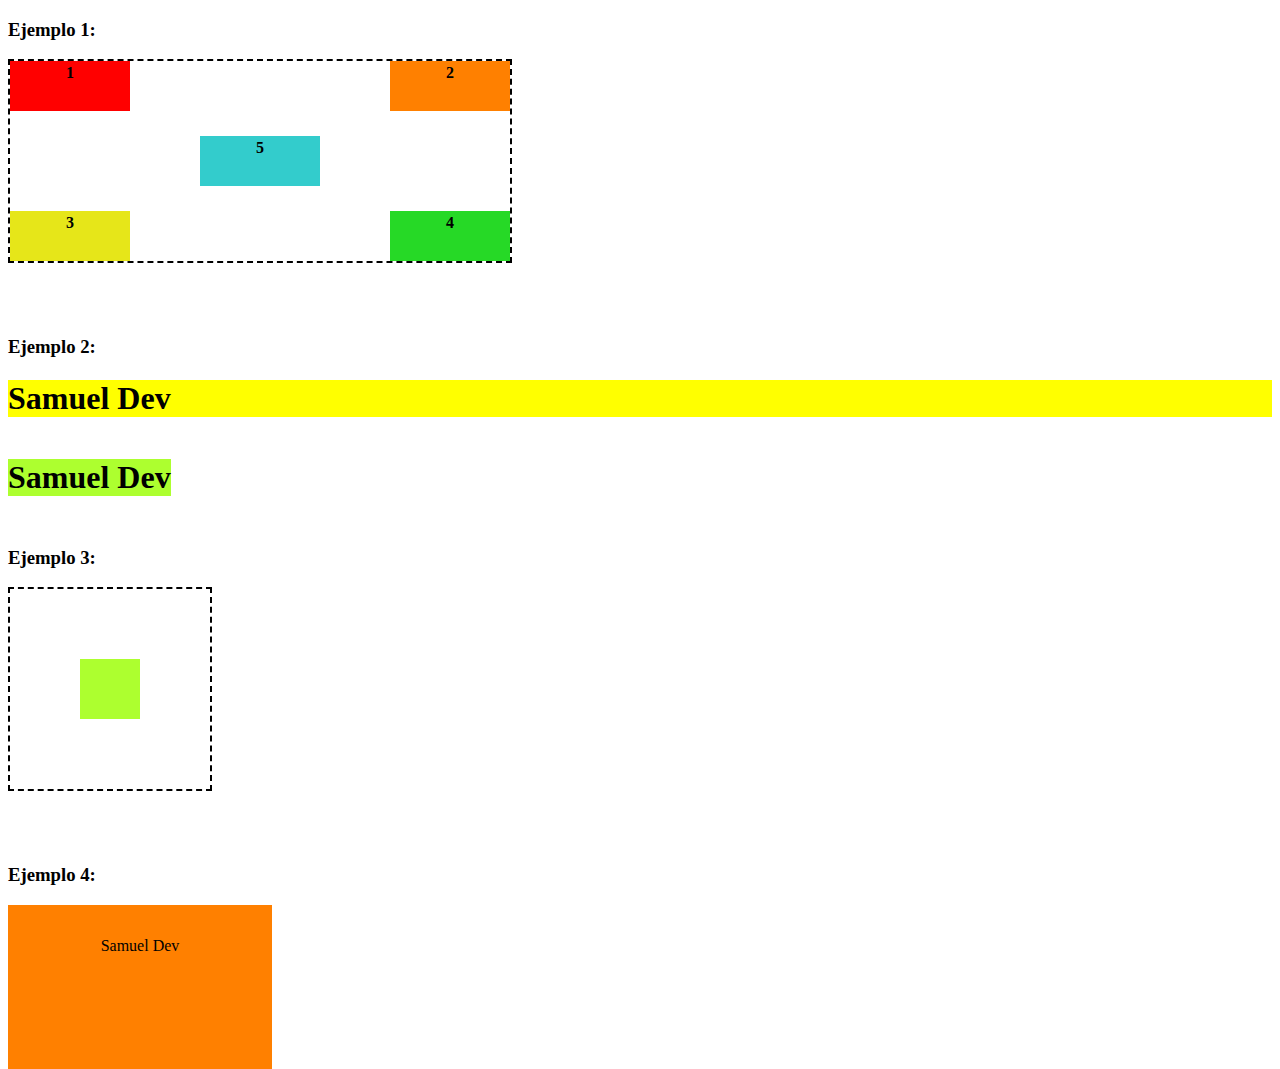
<file: Position_absolute/index.html>
<!DOCTYPE html>
<html lang="en">
<head>
    <meta charset="UTF-8">
    <meta http-equiv="X-UA-Compatible" content="IE=edge">
    <meta name="viewport" content="width=device-width, initial-scale=1.0">
    <title>Posicionamiento absoluto</title>

    <link rel="stylesheet" href="estilo.css">
</head>
<body>
    <h3>Ejemplo 1:</h3>
    <div class="container">
        <div class="box-1">1</div>
        <div class="box-2">2</div>
        <div class="box-3">3</div>
        <div class="box-4">4</div>
        <div class="box-5">5</div>
    </div>

    <br>
    <br>
    <br>
    <h3>Ejemplo 2:</h3>
    <h1 class="title">Samuel Dev</h1>
    <h1 class="title-2">Samuel Dev</h1>

    <br>
    <br>
    <br>
    <br>
    <br>
    <h3>Ejemplo 3:</h3>
    <div class="container-2">
        <div class="box-6"></div>
    </div>

    <br>
    <br>
    <br>
    <h3>Ejemplo 4:</h3>
    <span class="text">Samuel Dev</span>
</body>
</html>
</file>
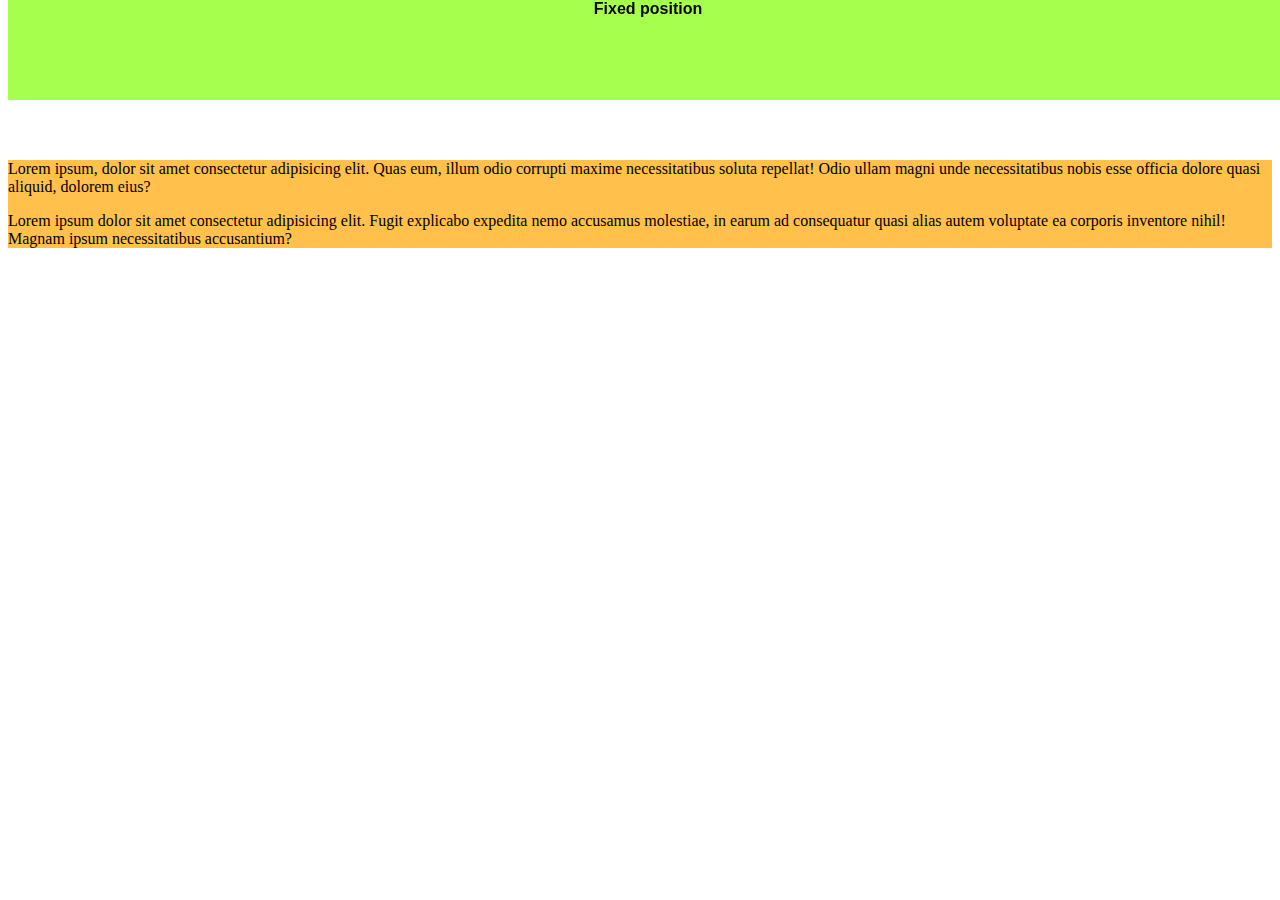
<file: Position_fixed/index.html>
<!DOCTYPE html>
<html lang="en">
<head>
    <meta charset="UTF-8">
    <meta http-equiv="X-UA-Compatible" content="IE=edge">
    <meta name="viewport" content="width=device-width, initial-scale=1.0">
    <title>Posicionamiento fixed</title>

    <link rel="stylesheet" href="estilo.css">
</head>
<body>
    <div class="box-1">Fixed position</div>

    <article class="main">
        <p>
            Lorem ipsum, dolor sit amet consectetur adipisicing elit. Quas eum, illum odio 
            corrupti maxime necessitatibus soluta repellat! Odio ullam magni unde necessitatibus 
            nobis esse officia dolore quasi aliquid, dolorem eius?
        </p>

        <p>
            Lorem ipsum dolor sit amet consectetur adipisicing elit. Fugit explicabo expedita 
            nemo accusamus molestiae, in earum ad consequatur quasi alias autem voluptate ea 
            corporis inventore nihil! Magnam ipsum necessitatibus accusantium?
        </p>
    </article>
</body>
</html>
</file>
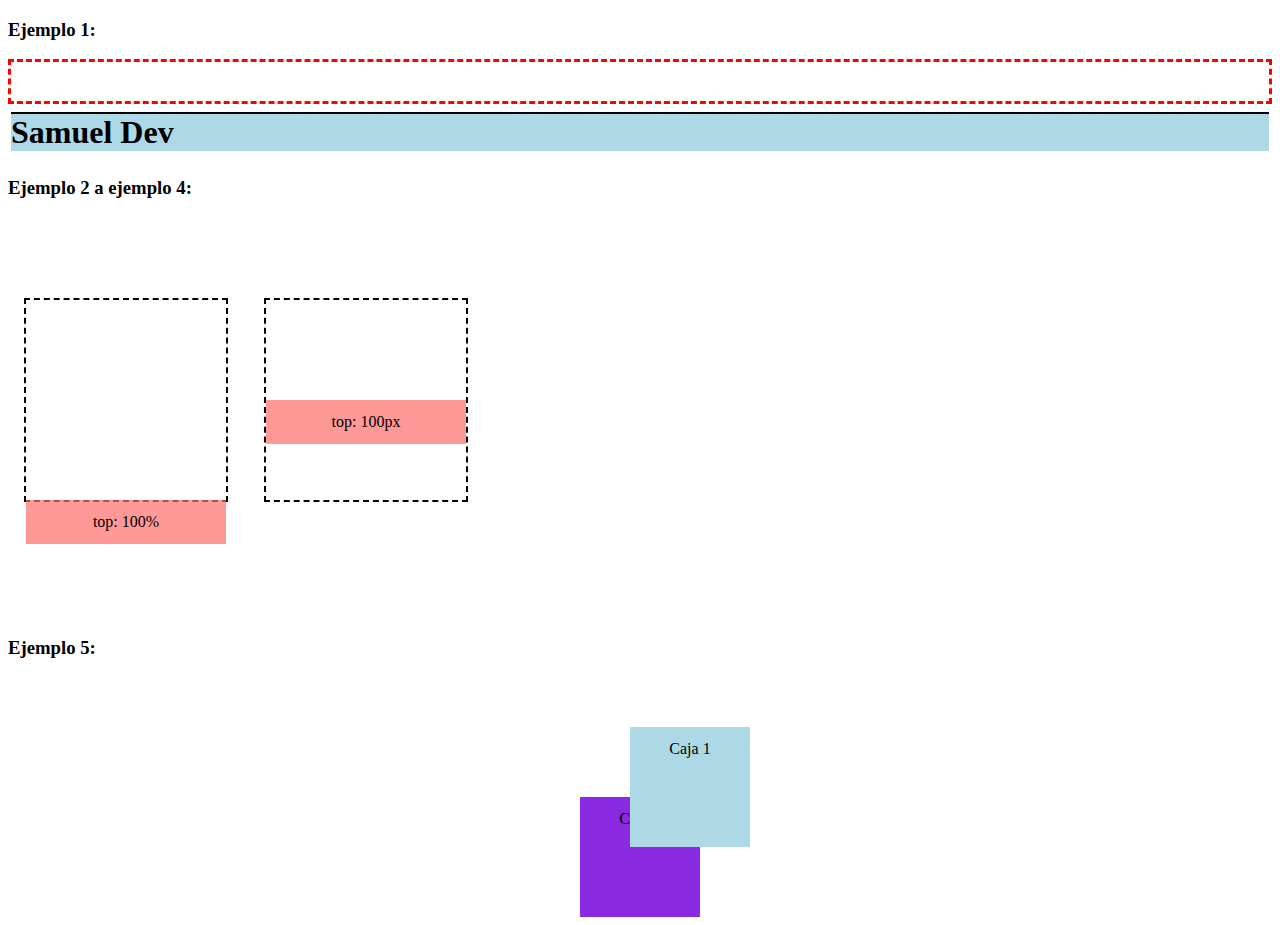
<file: Position_relative/index.html>
<!DOCTYPE html>
<html lang="en">
<head>
    <meta charset="UTF-8">
    <meta http-equiv="X-UA-Compatible" content="IE=edge">
    <meta name="viewport" content="width=device-width, initial-scale=1.0">
    <title>Posicionamiento relativo</title>

    <link rel="stylesheet" href="estilo.css">
</head>
<body>
    <h3>Ejemplo 1:</h3>
    <article>
        <h1>Samuel Dev</h1>
    </article>
    
    <br>
    <br>
    <br>
    <h3>Ejemplo 2 a ejemplo 4:</h3>
    <section class="context">
        <div class="box-1">top: 100%</div>
    </section>
    <section class="context">
        <div class="box-2">top: 100px</div>
    </section>

    <br>
    <br>
    <br>
    <h3>Ejemplo 5:</h3>
    <div class="box-11">Caja 1</div>
    <div class="box-22">Caja 2</div>
</body>
</html>
</file>
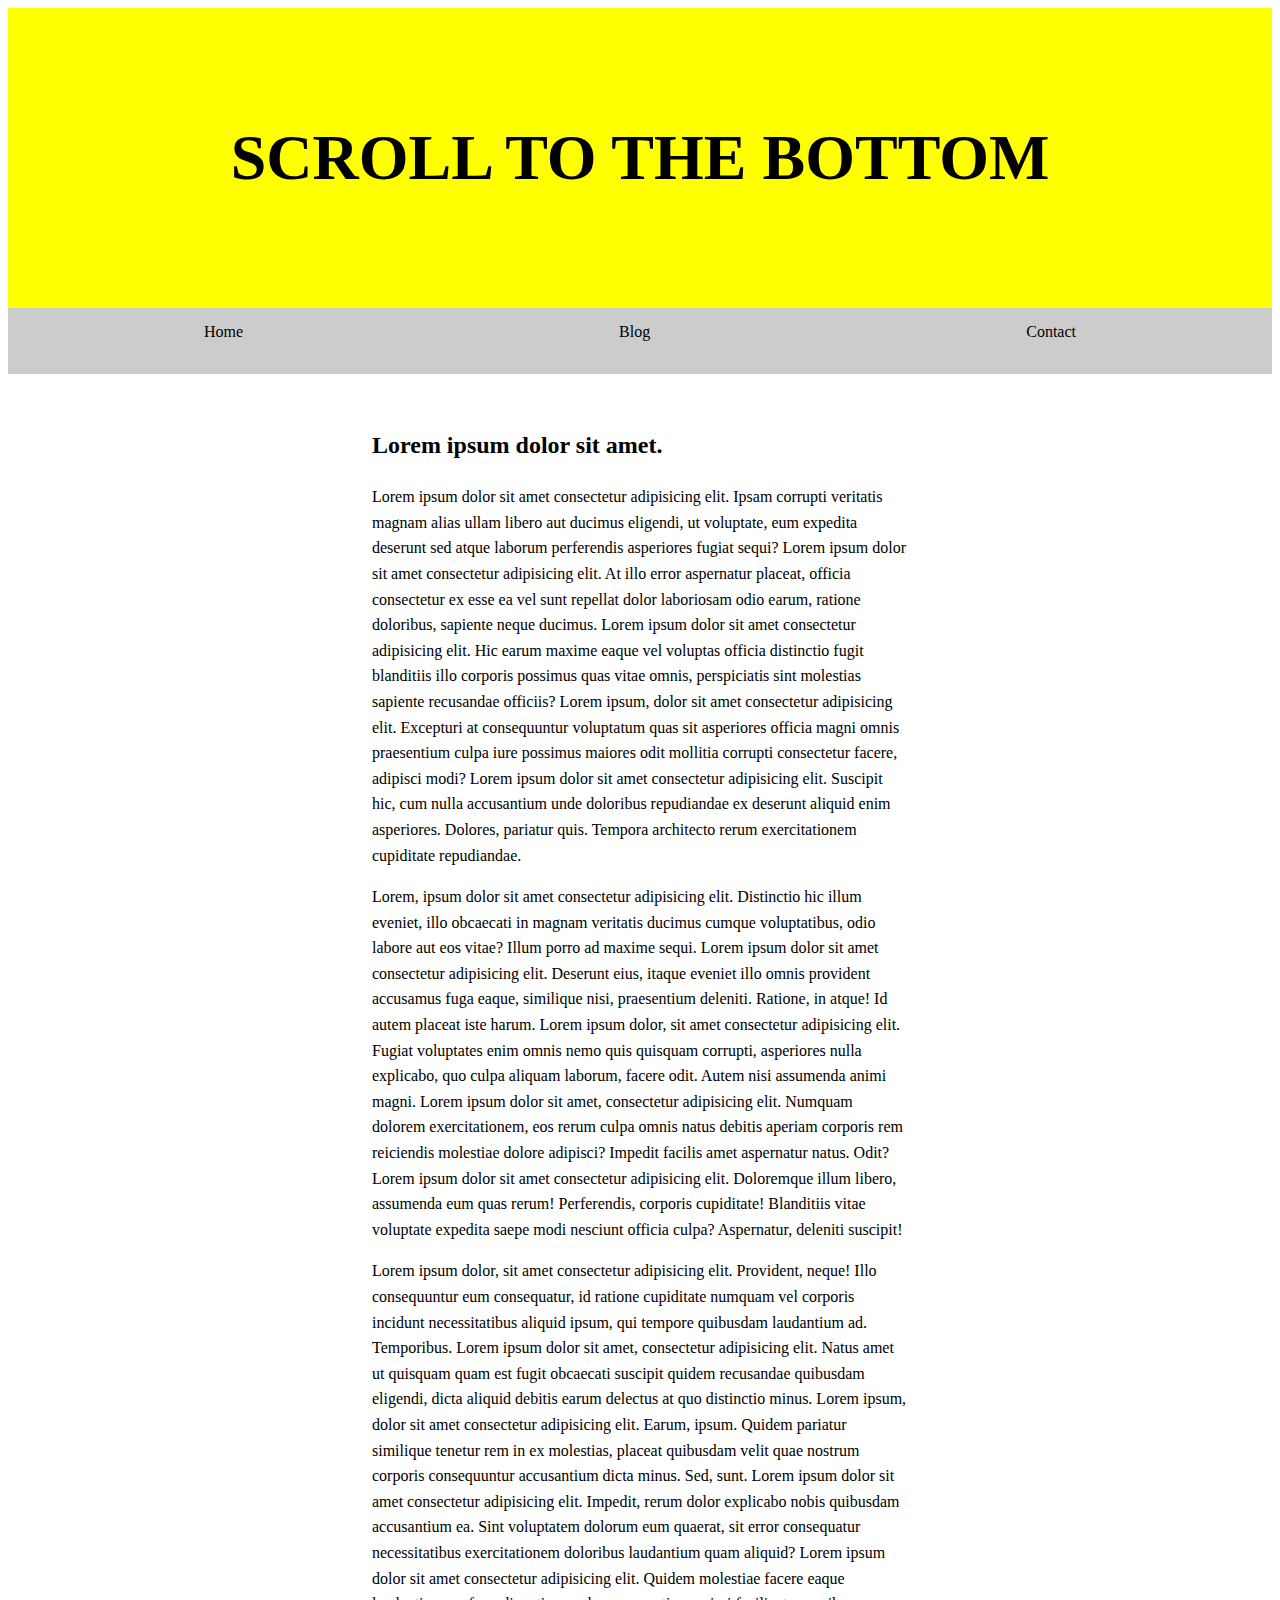
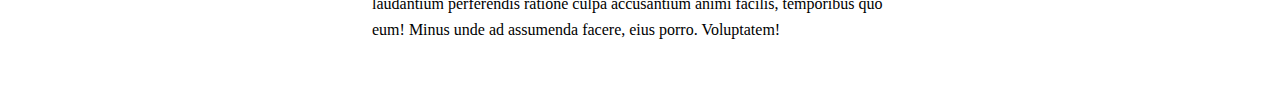
<file: Position_sticky/Ejemplo_1/index.html>
<!DOCTYPE html>
<html lang="en">
<head>
    <meta charset="UTF-8">
    <meta http-equiv="X-UA-Compatible" content="IE=edge">
    <meta name="viewport" content="width=device-width, initial-scale=1.0">
    <title>Posicionamiento sticky - Ejemplo 1</title>

    <link rel="stylesheet" href="estilo.css">
</head>
<body>
    <div class="slider">SCROLL TO THE BOTTOM</div>
    <!--header class="header"-->
        <nav class="nav">
            <ul>
                <li>Home</li>
                <li>Blog</li>
                <li>Contact</li>
            </ul>
        </nav>
    <!--/header-->
    <div class="container">
        <article>
            <h2 class="title">Lorem ipsum dolor sit amet.</h2>
            <p>
                Lorem ipsum dolor sit amet consectetur adipisicing elit. Ipsam corrupti 
                veritatis magnam alias ullam libero aut ducimus eligendi, ut voluptate, 
                eum expedita deserunt sed atque laborum perferendis asperiores fugiat 
                sequi?
                Lorem ipsum dolor sit amet consectetur adipisicing elit. At illo error 
                aspernatur placeat, officia consectetur ex esse ea vel sunt repellat 
                dolor laboriosam odio earum, ratione doloribus, sapiente neque ducimus.
                Lorem ipsum dolor sit amet consectetur adipisicing elit. Hic earum maxime 
                eaque vel voluptas officia distinctio fugit blanditiis illo corporis possimus 
                quas vitae omnis, perspiciatis sint molestias sapiente recusandae officiis?
                Lorem ipsum, dolor sit amet consectetur adipisicing elit. Excepturi at consequuntur 
                voluptatum quas sit asperiores officia magni omnis praesentium culpa iure possimus 
                maiores odit mollitia corrupti consectetur facere, adipisci modi?
                Lorem ipsum dolor sit amet consectetur adipisicing elit. Suscipit hic, cum nulla 
                accusantium unde doloribus repudiandae ex deserunt aliquid enim asperiores. 
                Dolores, pariatur quis. Tempora architecto rerum exercitationem cupiditate repudiandae.
            </p>
            <p>
                Lorem, ipsum dolor sit amet consectetur adipisicing elit. Distinctio hic 
                illum eveniet, illo obcaecati in magnam veritatis ducimus cumque 
                voluptatibus, odio labore aut eos vitae? Illum porro ad maxime sequi.
                Lorem ipsum dolor sit amet consectetur adipisicing elit. Deserunt eius, 
                itaque eveniet illo omnis provident accusamus fuga eaque, similique nisi, 
                praesentium deleniti. Ratione, in atque! Id autem placeat iste harum.
                Lorem ipsum dolor, sit amet consectetur adipisicing elit. Fugiat voluptates 
                enim omnis nemo quis quisquam corrupti, asperiores nulla explicabo, quo 
                culpa aliquam laborum, facere odit. Autem nisi assumenda animi magni.
                Lorem ipsum dolor sit amet, consectetur adipisicing elit. Numquam dolorem 
                exercitationem, eos rerum culpa omnis natus debitis aperiam corporis rem 
                reiciendis molestiae dolore adipisci? Impedit facilis amet aspernatur natus. Odit?
                Lorem ipsum dolor sit amet consectetur adipisicing elit. Doloremque illum libero, 
                assumenda eum quas rerum! Perferendis, corporis cupiditate! Blanditiis vitae 
                voluptate expedita saepe modi nesciunt officia culpa? Aspernatur, deleniti suscipit!
            </p>
            <p>
                Lorem ipsum dolor, sit amet consectetur adipisicing elit. Provident, 
                neque! Illo consequuntur eum consequatur, id ratione cupiditate numquam 
                vel corporis incidunt necessitatibus aliquid ipsum, qui tempore quibusdam 
                laudantium ad. Temporibus.
                Lorem ipsum dolor sit amet, consectetur adipisicing elit. Natus amet ut 
                quisquam quam est fugit obcaecati suscipit quidem recusandae quibusdam 
                eligendi, dicta aliquid debitis earum delectus at quo distinctio minus.
                Lorem ipsum, dolor sit amet consectetur adipisicing elit. Earum, ipsum. 
                Quidem pariatur similique tenetur rem in ex molestias, placeat quibusdam 
                velit quae nostrum corporis consequuntur accusantium dicta minus. Sed, sunt.
                Lorem ipsum dolor sit amet consectetur adipisicing elit. Impedit, rerum 
                dolor explicabo nobis quibusdam accusantium ea. Sint voluptatem dolorum eum 
                quaerat, sit error consequatur necessitatibus exercitationem doloribus 
                laudantium quam aliquid?
                Lorem ipsum dolor sit amet consectetur adipisicing elit. Quidem molestiae 
                facere eaque laudantium perferendis ratione culpa accusantium animi facilis, 
                temporibus quo eum! Minus unde ad assumenda facere, eius porro. Voluptatem!
            </p>
        </article>
    </div>
</body>
</html>
</file>
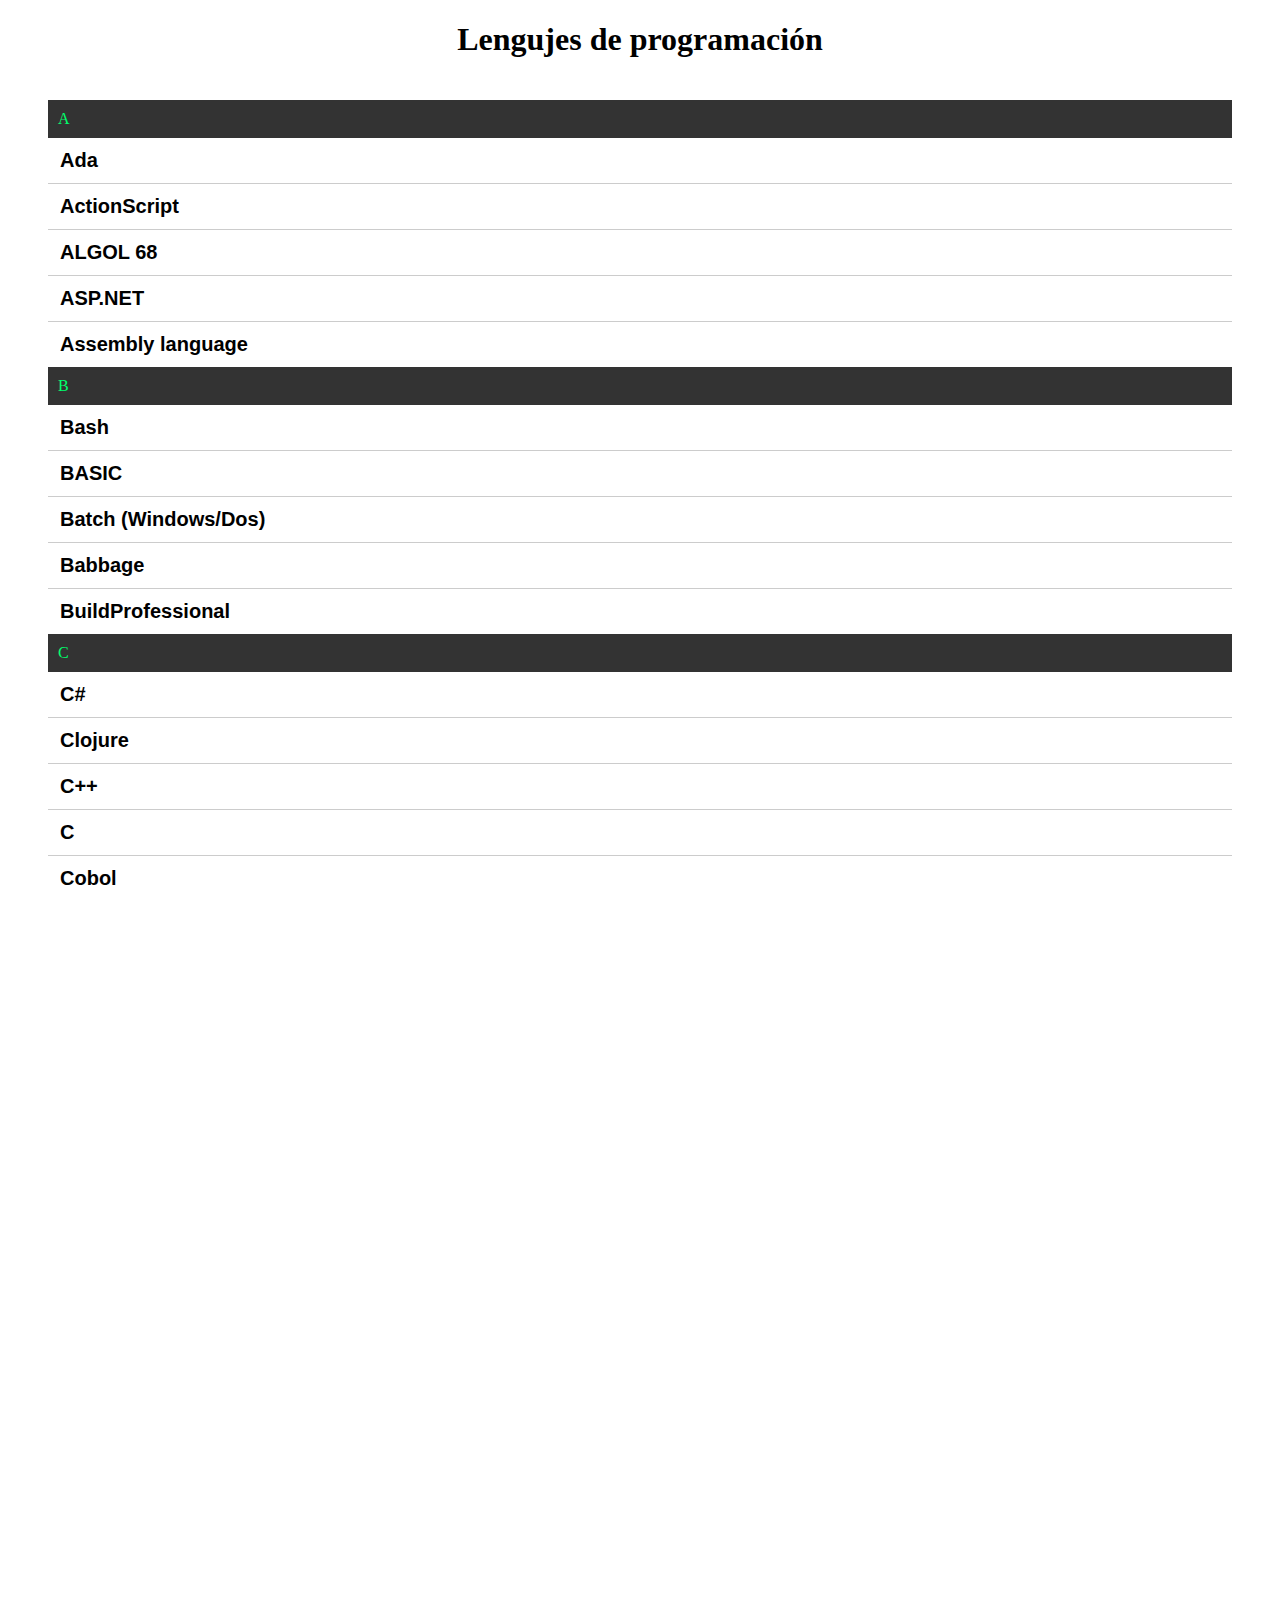
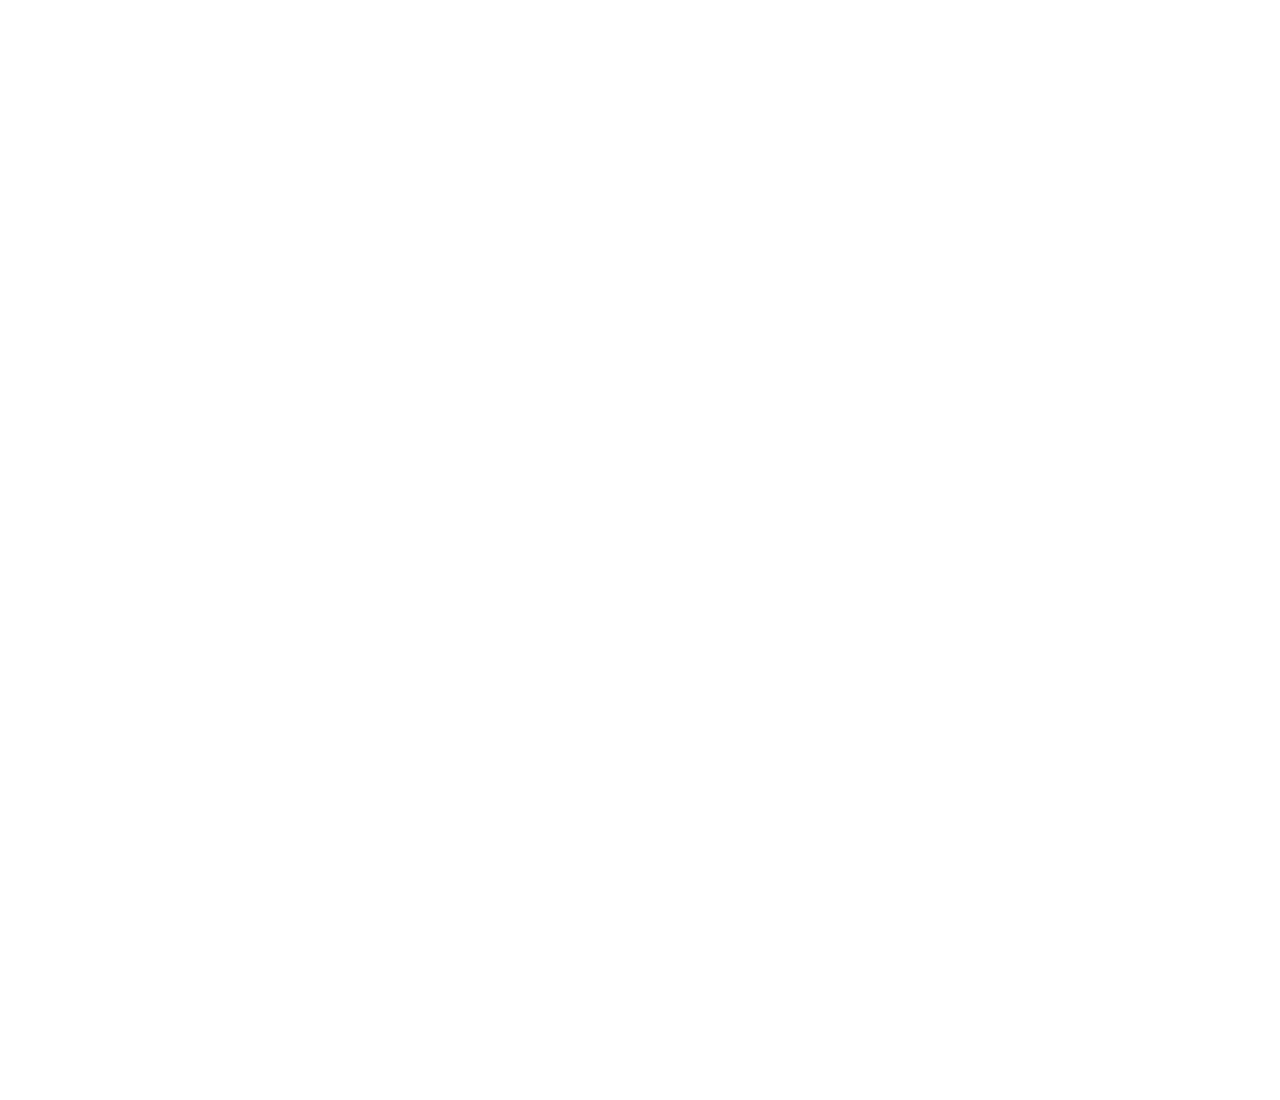
<file: Position_sticky/Ejemplo_2/index.html>
<!DOCTYPE html>
<html lang="en">
<head>
    <meta charset="UTF-8">
    <meta http-equiv="X-UA-Compatible" content="IE=edge">
    <meta name="viewport" content="width=device-width, initial-scale=1.0">
    <title>Posicionamiento sticky - Ejemplo 2</title>

    <link rel="stylesheet" href="estilo.css">
</head>
<body>
    <h1 class="title">Lengujes de programación</h1>
    <!-- <dl> representa una lista de descripción -->
    <dl class="list">
        <div class="list-group">
            <!-- <dt> representa una lista de grupos de términos -->
            <dt class="list-header">A</dt>
            <!-- un elemento <dd> representa la descripción para cada término  -->
            <dd>Ada</dd>
            <dd>ActionScript</dd>
            <dd>ALGOL 68</dd>
            <dd>ASP.NET</dd>
            <dd>Assembly language</dd>
        </div>
        <div class="list-group">
            <dt class="list-header">B</dt>
            <dd>Bash</dd>
            <dd>BASIC</dd>
            <dd>Batch (Windows/Dos)</dd>
            <dd>Babbage</dd>
            <dd>BuildProfessional</dd>
        </div>
        <div class="list-group">
            <dt class="list-header">C</dt>
            <dd>C#</dd>
            <dd>Clojure</dd>
            <dd>C++</dd>
            <dd>C</dd>
            <dd>Cobol</dd>
        </div>
    </dl>
</body>
</html>
</file>
<file: Position_absolute/estilo.css>
.container {
    position: relative;
    width: 500px; /*Establecemos un ancho de 500px para este elemento*/
    height: 200px; /*Establecemos un alto de 200px para este elemento*/
    border: 2px dashed black; /* Establecemos un borde discontinuo (dashed) de 2 px */
}

/*Seleccionamos los elementos cuya clase comienza con "box", esto es, estamos usando
un selector de atributo.
Para saber más sobre Selectores de atritutos ver:
https://developer.mozilla.org/en-US/docs/Web/CSS/Attribute_selectors
*/
[class^="box"] {
    width: 120px; /* Para cada elemento establecemos un ancho de 120 px */
    height: 50px; /* También establecemos un alto de 50px */
    font-weight: bold; /*Además, colocamos un peso de fuente de negrita (bold)*/
    line-height: 1.5; /* Ahora fijamos una altura de 1.5 */
    text-align: center; /*Y finalmente configuramos la alineación del texto (centrado)*/
}

.box-1 {
    position: absolute;
    background-color: hsl(0deg, 100%, 50%);
}

.box-2 {
    position: absolute;
    /*
    Movemos este elemento 0 unidades desde la parte superior (de su ancestro posicionado 
    mas cercano) hacia la inferior.
    */
    top: 0; 
    /*
    Movemos este elemento 0 unidades desde la parte derecha (de su ancestro posicionado
    mas cercano) hacia la izquierda
    */
    right: 0;
    background-color: hsl(30deg, 100%, 50%);
}

.box-3 {
    position: absolute;
    /*
    Movemos este elemento 0 unidades desde la parte inferior (de su ancestro posicionado
    mas cercano) hacia la superior
    */
    bottom: 0;
    /*
    Movemos este elemento 0 unidades desde la parte izquierda (de su ancestro posicionado
    mas cercano) hacia la derecha
    */
    left: 0;
    background-color: hsl(60deg, 80%, 50%);
}

.box-4 {
    position: absolute;
    /*
    Movemos este elemento 0 unidades desde la parte inferior (de su ancestro posicionado
    mas cercano) hacia la superior
    */
    bottom: 0;
    /*
    Movemos este elemento 0 unidades desde la parte derecha (de su ancestro posicionado
    mas cercano) hacia la izquierda
    */
    right: 0;
    background-color: hsl(120deg, 70%, 50%);
}

.box-5 {
    position: absolute;
    /*
    Al colocar las 4 propiedades (top, bottom, right, left) en un valor de 0 y además
    colocar un margen con valor de auto (el navegador seleccionará un valor de margen 
    adecuado para los 4 lados del elemento) entonces podemos centrar este elemento 
    en su contenedor (div cuya clase es container).
    */
    top: 0;
    left: 0;
    right: 0;
    bottom: 0;
    margin: auto;
    background-color: hsl(180, 60%, 50%);
}

/*
Agregamos color de fondo al elemento h1 para poder visualizar que es un elemento de bloque
y por lo tanto, ocupa todo el ancho de la página si no se ha establecido algun tipo
de posicionamiento.
*/
.title {
    background-color: yellow;
}

/*
Para position: absolute, si un elemento no tiene dimensiones declaradas, sus dimensiones 
se ajustan al contenido.
Sabemos que un elemento h1 es un elemento de bloque lo que quiere decir que por defecto 
ocupa todo el ancho de la pagina, pero al agregar la declaración position: absolute ya no 
ocupara el 100% de la página sino que va a ser lo que ocupe el texto en su interior:
*/
.title-2 {
    position: absolute;
    background-color: greenyellow;
}

.container-2 {
    position: relative;
    width: 200px;
    height: 200px;
    border: 2px dashed black;
}

.box-6 {
    position: absolute;
    /*
    Movemos este elemento en una cantidad del 50% del alto de su contendor desde la parte 
    superior (de su ancestro posicionado mas cercano) hacia la inferior
    */
    top: 50%;
    /*
    Movemos este elemento en una cantidad del 50% del ancho de su contendor desde la parte 
    izquierda (de su ancestro posicionado mas cercano) hacia la derecha
    */
    left: 50%;
    /*
    Con translate(x, y) reposicionamos este elemento tanto en la coordenda X como en la 
    cordenada Y. En este caso en una cantidad del -50% (en ambas direcciones) del tamaño de 
    su contenedor.
    En conclusión, movemos este elemento un 50% en direcciones positivas y luego 
    en direcciones negativas con el objetivo de centrarlo al interior de su contenedor.
    */
    transform: translate(-50%, -50%);
    width: 60px; /*Establecemos un ancho de 60px para este elemento*/
    height: 60px; /*Establecemos un alto de 60px para este elemento*/
    background-color: greenyellow;
}

/*
Sabemos que los elementos en línea no admiten dimensiones (width, height) solo ocupan lo 
que tengan en su contenido, por lo tanto no podemos cambiar su tamaño a menos que se 
cambie su comportamiento agregando la declaración display: block o display: inline-block.
En este ejemplo tenemos un elemento <span></span> que por defecto es un elemento inline, 
no vamos a colocar la propiedad display solo la declaración position: absolute y solo con 
esto podemos cambiar el tamaño del elemento.
*/
.text {
    position: absolute;
    width: 200px;
    height: 100px;
    padding: 2em;
    text-align: center;
    background-color: hsl(30deg, 100%, 50%);
}

/*
En resumen, con position: absolute sucede lo siguiente:
1. El elemento que está posicionado de esta manera pierde su espacio en el flujo normal, 
todo el espacio que se tuviera considerado para ese elemento desaparece.
2. Las dimensiones del elemento se adaptan al contenido, excepto si defines width y height.  
3. Las propiedades top, right, bottom y left se establecen de acuerdo al ancestro más 
cercano que esté posicionado.
*/
</file>
<file: Position_fixed/estilo.css>
/*
Nota: La explicación para este tipo de posicionamiento (fixed) fue realizada por mi 
mismo pero tomando en cuenta el tutorial de Lupita Code y el tutorial de EDteam de
este mismo tema.
*/

.box-1 {
    position: fixed;
    font-family: sans-serif; /*Establecemos un nombre de familia generico para esta caja*/
    font-weight: bold; /*Establecemos un peso de la fuente en negrita*/
    text-align: center; /*Establecemos la alineación horizontal del texto*/
    width: 100%; /*Establecemos un ancho del 100% del viewport para este elemento*/
    height: 100px;
    /*
    Con un valor de 0 para top y un valor de fixed para position fijamos este elemento
    en la parte superior del viewport
    */
    top: 0; 
    background-color: rgba(127, 255, 0, 0.7);
}

/*
Con position fixed el elemento box-1 pierde su espacio en el flujo y por tanto el 
siguiente elemento en el flujo (el contendor de los párrafos) no se colocará debajo de el 
si no que que estará detrás de box-1, para solucionar esto agregamos la propiedad 
padding-top o bien margin-top al contenedor de los párrafos.
La propiedad margin-top establece el área de margen en la parte superior de un 
elemento. Un valor positivo lo ubica más lejos de sus vecinos.
En este caso alejamos al contendor de los párrafos en una cantidad de 10 veces el
tamaño de fuente del padre (10em).
*/
.main {
    margin-top: 10em;
    background-color: rgb(255, 165, 0, 0.7);
}

/*
En resumen, con position: relative sucede lo siguiente:
1. El elemento es posicionado respecto al viewport.
2. El elemento no conserva su espacio en el flujo, todo el espacio que se tuviera 
considerado para ese elemento desaparece.
3. Los elementos posicionados de forma fija no pueden moverse de su lugar y se colocan 
encima de otros elementos.
4. El elemento se queda en el lugar que le has indicado, esto quiere decir que cuando 
el usuario hace scroll en el sitio web el elemento se queda fijo o "pegado" de ahí 
el nombre. 
*/
</file>
<file: Position_relative/estilo.css>
/* 
Los elementos comenzaran a pintarse desde la esquina superior izquierda del elemento 
padre (0 x 0).
*/

/****************** Ejemplo 1: *********************/
article { /* Contexto */
    border: 3px dashed red;
}

h1 { /* Elemento */
    position: relative;
    top: 50px; /* Movemos el elemento h1 en relación a la parte superior (top) (desde arriba hacia abajo) */
    border-top: 2px solid black;
    margin: 0;
    background-color: lightblue;
}

/************************* Ejemplo 2 a ejemplo 4: *********************************/
.context {
    /*
        Con inline-block el elemento genera un cuadro de elemento de bloque que fluirá con el 
        contenido circundante como si fuera un único cuadro en línea.
        Lo anterior se puede entender como sigue: el elemento seleccionado se debe comportar
        como un elemento en línea (de izquierda a derecha) pero con la diferencia de que
        se genera un cuadro de elemento que permite establecer un ancho y un alto así como
        márgenes y rellenos superior e inferior.
        Para saber más sobre el valor inline-block ver: 
        https://www.w3schools.com/css/css_inline-block.asp
        https://developer.mozilla.org/en-US/docs/Web/CSS/display-legacy
    */
    display: inline-block; 
    width: 200px;
    height: 200px;
    margin: 5em 1em; /* Establecemos margenes en el siguiente orden:  Arriba(5em) y Derecha (1em)*/
    border: 2px dashed black; /* Establecemos un borde discontinuo (dashed) de 2 px */
}

div {
    /*
    El relleno (padding) de un elemento es el espacio entre su contenido y su borde.
    En este caso, establecemos un relleno de 10px
    */
    padding: 10px;
    font-size: 1rem;
    /*
    La propiedad CSS line-height establece la altura de un cuadro de línea. Se usa 
    comúnmente para establecer la distancia entre líneas de texto.
    Cuando se establecen valores sin unidades, se utiliza este número multiplicado por el 
    tamaño de fuente del elemento (1rem).
    Para saber más sobre esta propiedad ver: 
    https://developer.mozilla.org/en-US/docs/Web/CSS/line-height

    Nota 1: Un cuadro de línea es el área rectangular que contiene las cajas (elementos HTML) 
    que forman una línea.
    Ver: https://www.w3.org/TR/2002/WD-css3-linebox-20020515/#LineBox
    Nota 2: rem significa «el tamaño de letra del elemento raíz>> (<html>).
    Ver: https://developer.mozilla.org/en-US/docs/Learn/CSS/Building_blocks/Values_and_units

    En resumen, se establece una altura de 1.5 rem en cada div que se ha colocado
    dentro de cada elemento <section>
    */
    line-height: 1.5;
    text-align: center;
    background-color: rgba(255, 110, 108, 0.7);
}

.box-1 {
    position: relative;
    /* 
        Movemos el elemento box-1 (un div) en relación a la parte superior (top) (desde
        arriba hacia abajo).
        Los porcentajes se basan en el tamaño de su contenedor padre, en este caso en la
        altura de su contenedor padre.
        Es conclusión, movemos este elemento en relación a la parte superior del contenedor
        pero tomando en cuenta su altura, esto es, la altura del padre debe tener un alto
        declarado para poder mover este elemento en determinado porcentaje. Lo anterior 
        solo aplica para top y bottom. 
        En caso de querer usar la propiedad left o right y querer mover el elemento en
        cierto porcentaje, no es necesario declarar un ancho (width) para el contenedor.
    */
    top: 100%;
}

.box-2 {
    position: relative;
    /*
    Movemos el elemento box-2 en relación a la parte superior (top) (desde
    arriba hacia abajo) del contenedor, la cantidad en que los movemos es 100px
    */
    top: 100px; 
}

/************************* Ejemplo 5: *********************************/
.box-11,
.box-22 {
    /*
    Establecemos un ancho (width) y un alto (height) de 100px para cada uno de los div
    cuya clase es box-11 y box-22.
    También establecemos la propiedad margin con el valor de auto para que el navegador 
    selecciona un margen adecuado en cada elemento div.
    Además, centramos el texto en cada elemento
    */
    width: 100px;
    height: 100px;
    margin: auto;
    text-align: center;
}

.box-11 {
    position: relative;
    top: 50px; /* Movemos el elemento div (box-11) en relación a la parte superior (top) (desde arriba hacia abajo)*/
    left: 50px; /* También movemos este elemento en relación a la parte izquierda (desde la izquierda hacia la derecha) */
    z-index: 10; /* Por último, movemos este elemento 10 unidades en el eje z, esto hará que la caja 1 se dibuje por encima de la caja 2 */
    background-color: lightblue;
}

.box-22 {
    position: relative;
    background-color: blueviolet;
}

/*
En resumen, con position: relative sucede lo siguiente:
1. El elemento es posicionado en relación a su posición normal.
2. Al posicionar el elemento como relativo se habilitan las propiedades top, right, bottom, left y z-index.
3. Al mover el elemento se conserva su espacio reservado.
4. El contenido de elementos posicionados de forma relativa pueden moverse y superponerse 
sobre otros elementos.
5. Si los valores de top o bottom están en porcentajes, el elemento se va a desplazar solo 
si el padre tiene un alto declarado de lo contrario no va a pasar nada.
*/
</file>
<file: Position_sticky/Ejemplo_1/estilo.css>
/*
El posicionamiento sticky puede considerarse un híbrido de los posicionamientos relativo y 
fijo. Un elemento con posicionamiento sticky es tratado como un elemento posicionado 
relativamente hasta que cruza un umbral especificado, en cuyo punto se trata como fijo 
hasta que alcanza el límite de su padre.
*/

.slider {
    height: 300px;
    /*
    Para el elemento div cuya clase es slider establecemos un tamaño de fuente de 4 veces 
    el tamaño de fuente del elemento raiz
    */
    font-size: 4rem; 
    font-weight: bold; /*Configuramos un peso de la fuente en negrita*/
    text-align: center; /*Centramos el texto de manera horizontal*/
    /*
    El módulo de caja flexible (display: flex) es un modelo de diseño unidimensional que 
    ofrece distribución de espacio entre elementos en una interfaz y potentes 
    capacidades de alineación.
    Un área de un documento diseñado con flexbox se denomina contenedor flexible. 
    Para crear un contenedor flexible, establecemos el valor de la propiedad display del 
    contenedor del área en flex o inline-flex. Tan pronto como hagamos esto, los elementos 
    secundarios directos de ese contenedor se convertirán en elementos flexibles.
    Para saber un poco más sobre flexbox ver:
    https://developer.mozilla.org/en-US/docs/Web/CSS/CSS_Flexible_Box_Layout/Basic_Concepts_of_Flexbox
    */
    display: flex;
    /*
    La propiedad justify-content se utiliza para alinear los elementos (secundarios 
    directos de ese contenedor) en el eje principal (eje en línea que se ejecuta 
    horizontalmente)
    */
    justify-content: center;
    /*La propiedad align-items alineará los elementos (secundarios directos de ese 
    contenedor) en el eje transversal (eje de bloque que se ejecuta verticalmente)
    Para saber más sobre la propiedad justify-content, align-items y los ejes usados en flexbox ver:
    https://developer.mozilla.org/en-US/docs/Web/CSS/CSS_Flexible_Box_Layout/Basic_Concepts_of_Flexbox#justify-content
    https://developer.mozilla.org/en-US/docs/Web/CSS/CSS_Flexible_Box_Layout/Basic_Concepts_of_Flexbox#align-items
    https://developer.mozilla.org/en-US/docs/Web/CSS/CSS_Flexible_Box_Layout/Aligning_Items_in_a_Flex_Container
    */
    align-items: center;
    background-color: yellow;
}

/*
También es necesario considerar que un elemento con posicionamiento sticky es desplazado 
con relación a su ancestro más cercano o su bloque contenedor. Por ejemplo, si el menú de 
navegación <nav></nav> se encuentra dentro de un contenedor padre (usaremos de ejemplo 
la etiqueta <header></header>) este posicionamiento sticky no tendrá ningún efecto a menos 
que se especifique la altura al elemento padre.
Se puede observar que el menu va a estar colocado en la parte superior del viewport 
mientras hagamos scroll y una vez terminemos de recorrer los 200px de altura del header, 
el menú de navegación deja de estar fijo. Esta es la diferencia con el posicionamiento 
fixed. Con posicionamiento sticky lo que se está tomando como referencia es el alto del 
contenedor padre (header), si no declaramos un alto al header no va a funcionar este efecto.
*/
/*
.header {
    height: 200px;
    background-color: #ccc;
}
*/

.nav {
    position: sticky;
    /*
    En posicionamiento sticky las coordenadas no se usan para mover el elemento (como en 
    los otros tipos de posicionamiento), si no que se usan para indicar en que punto el 
    elemento tendrá un comportamiento diferente, antes de llegar a ese punto el elemento 
    se va a comportar de manera natural.
    Al usar top: 0px significa que al hacer scroll y cuando el menú de navegación <nav>
    se encuentre en 0px en la parte superior, este se mantendrá fijo al límite superior de 
    la ventana del navegador, similar a la posición fixed.
    */
    top: 0px;
    height: 50px; /*Configuramos una altura de 50 px para este elemento nav*/
    /*
    Establecemos un área de relleno en los cuatro lados de este elemento (0.5 veces 
    el tamaño de fuente del elemento padre)
    */
    padding: 0.5em;
    background-color: #ccc;
}

.nav ul {
    /*
    Establecemos el área de margen en la parte superior de este elemento. Un valor positivo 
    lo ubica más lejos de sus vecinos. En este caso colocamos un valor de 0
    */    
    margin-top: 0;
    /*
    Establecemos el área de margen en la parte inferior de este elemento. Un valor positivo 
    lo ubica más lejos de sus vecinos.
    */
    margin-bottom: 0;
    /*
    Establecemos el ancho del área de relleno a la izquierda de este elemento
    */
    padding-left: 0;
    /*
    Establecemos el marcador (como un disco, carácter o estilo de contador personalizado) 
    de un elemento de lista, en este caso al usar none no se va a mostrar ningún marcador
    para el elemento.
    */
    list-style-type: none;
    display: flex;
    /*
    Con space-around generamos la misma cantidad de espacio a la derecha y a la izquierda 
    de cada elemento (elemento secundario directo de este contendor <ul>)
    Fuente: https://developer.mozilla.org/en-US/docs/Web/CSS/CSS_Flexible_Box_Layout/Basic_Concepts_of_Flexbox#justify-content
    */
    justify-content: space-around;
}
.nav ul li {
    /*
    Establecemos una altura de 2 en cada <li> que se ha colocado dentro de la lista desordenada
    */
    line-height: 2;
}

.container {
    /*Establecemos un ancho del 70% del contenedor (70% del <body>)*/
    width: 70%;
    /*
    Establecemos el ancho máximo de un elemento. Con esto se evita que el valor usado de 
    la propiedad sea mayor que el valor especificado.
    */
    max-width: 600px;
    /*
    Establecemos el margen para los cuatro lados de este elemento, en este orden:
    arriba y abajo | izquierda y derecha
    En este caso, para abajo y arriba un valor de 0 y auto para izquierda y derecha.
    */
    margin: 0 auto;
}

article {
    /*
    Establecemos un área de relleno en los cuatro lados de este elemento (2 veces 
    el tamaño de fuente del elemento padre)
    */
    padding: 2em;
    /*
    Establecemos una altura de 1.6 en este elemento article
    */
    line-height: 1.6;
}
</file>
<file: Position_sticky/Ejemplo_2/estilo.css>
html {
    height: 300%;
}
.title {
    text-align: center; /*Centramos el texto del elemento h1*/
}

.list {
    /*
    Para toda la lista de descripción (<dl>) establecemos el área de relleno para los 4 
    lados en 20px.
    */
    padding: 20px; 
}

.list-group { 
    /*
    Para cada contendor cuya clase es list-group establecemos un área de relleno como sigue:
    arriba y abajo en 0, izquierda y derecha en 20px
    */
    padding: 0 20px;
}

.list-header {
    /*
    Para cada elemento dt cuya clase es .list-header establecemos el posicionamiento sticky
    y los configuramos en top: 0px para que cuando se haga scroll y el dt se encuentre en 
    0px en la parte superior, este se mantendrá fijo al límite superior de la ventana del 
    navegador.
    */
    position: sticky;
    top: 0px;
    /*
    Establecemos un área de relleno de 10px en los cuatro lados de este elemento
    */
    padding: 10px;
    /*Configuramos un peso de la fuente en 10px*/
    font-weight: 10px;
    /*
    La propiedad background-color establece el color de fondo de un elemento.
    */
    background-color: #333;
    /*
    La propiedad color CSS establece el valor del color de primer plano del texto y las 
    decoraciones de texto de un elemento.
    Ver: https://developer.mozilla.org/en-US/docs/Web/CSS/color
    */
    color: #00ff6c; 
}

dd {
    /*
    Con font establecemos todas las diferentes propiedades de la fuente de un elemento
    Configuramos el peso de la fuente en negrita (bold), el tamaño de la fuente en 12px,
    line-height en 45px, font-family en Helvetica o Arial (family-name) y finalmente,
    como parte de font-family, sans-serif (generic-family).
    Sintaxis formal de font-family: font-family = [ <family-name> | <generic-family> ]#
    */
    font: bold 20px/45px Helvetica, Arial, sans-serif;
    margin: 0;
    /*
    Con padding establecemos el área de relleno en los cuatro lados de este elemento en el 
    siguiente orden: arriba | derecha | abajo | izquierda
    */
    padding: 0 0 0 12px;
    /*
    La propiedad white-space establece cómo se maneja el espacio en blanco dentro de un 
    elemento, con un valor de nowrap las secuencias de espacios en blanco colapsarán en un 
    solo espacio en blanco. El texto nunca pasará a la siguiente línea. El texto continúa 
    en la misma línea hasta que se encuentra una etiqueta <br>
    Para saber más sobre white-space ver: 
    https://www.w3schools.com/cssref/pr_text_white-space.php
    */
    white-space: nowrap;
}

/*
Usamos el selector de hermanos adyacentes (+) para seleccionar un elemento que está 
directamente después de otro elemento específico. 
Los elementos hermanos deben tener el mismo apdre, y "adyacente" significa "inmediatamente 
después".
De acuerdo a lo anterior, después de cada primer elemento <dd> se colocarán todas las 
propiedades del borde superior de un elemento (border-top), en este caso, un ancho
de linea de 1px, un estilo de linea solid y un color determinado.

Para saber más sobre el selector de hermanos adyacentes ver:
https://www.w3schools.com/css/css_combinators.asp
https://developer.mozilla.org/en-US/docs/Web/CSS/Adjacent_sibling_combinator
*/
dd + dd {
    border-top: 1px solid #ccc;
}

/*
En resumen para est ejemplo:
El elemento <dt class="list-header"></dt> se va a quedar fijo en la parte superior 
siempre que el alto de su contenedor <div class="list-group"></div> tenga contenido.

Así mismo, para resumir el posicionamiento sticky tenemos que:
1. En este posicionamiento se habilitan las propiedades top, right, bottom y left, pero no 
se usan para mover el elemento, si no para indicar en que punto el elemento estara fijo.
2. El elemento es posicionado de acuerdo al flujo normal del documento.
3. El elemento es desplazado con relación a su ancestro más cercano o su bloque contenedor. 
Por ejemplo, si un elemento (configurado con posicionamiento sticky) se encuentra dentro de 
un contenedor padre entonces el elemento no tendrá ningún efecto de posicionamiento a menos 
que se especifique la altura del padre.
*/
</file>
